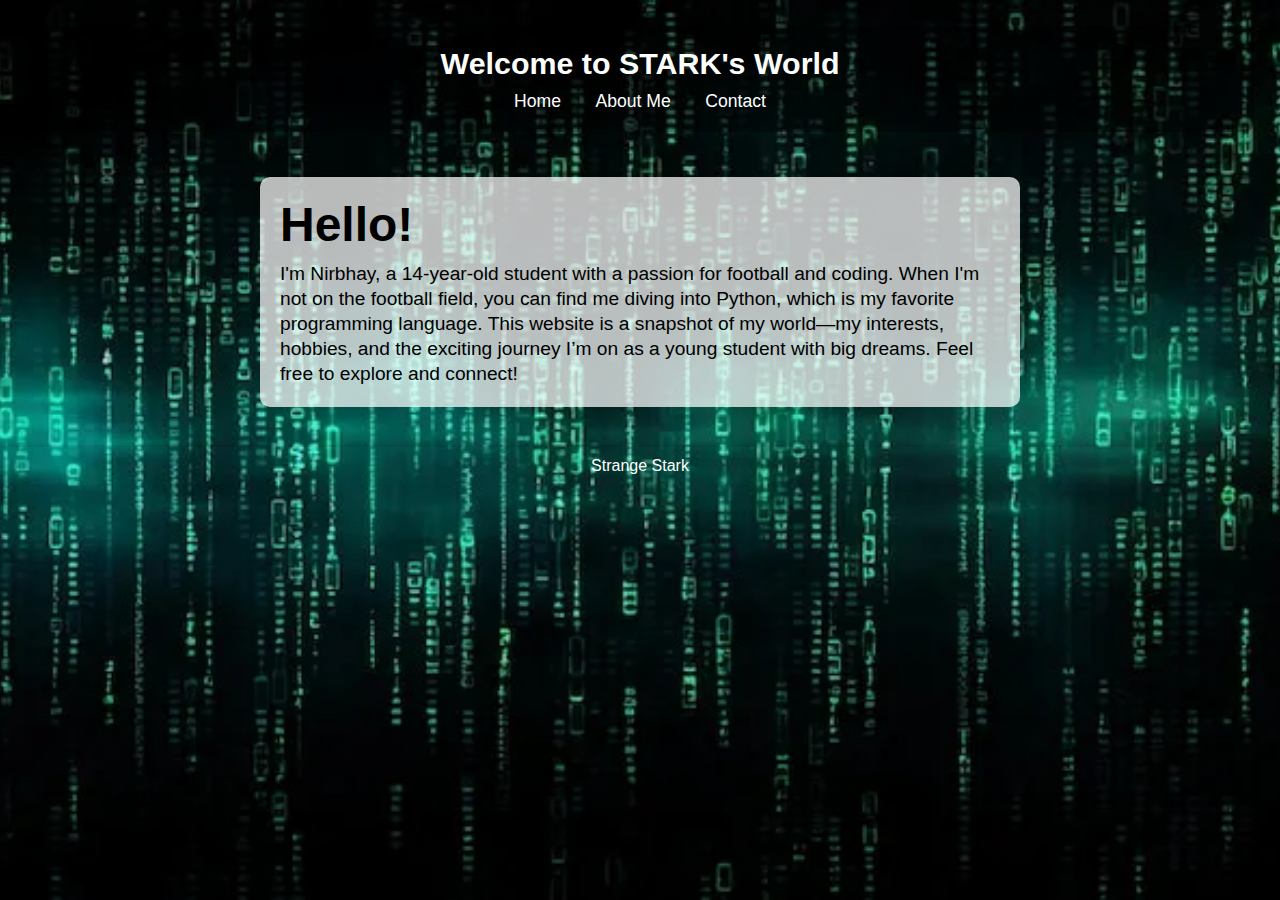
<file: index.html>
<!DOCTYPE html>
<html lang="en">
<head>
    <meta charset="UTF-8">
    <meta name="viewport" content="width=device-width, initial-scale=1.0">
    <title>Home - Nirbhay's Personal Website</title>
    <link rel="stylesheet" href="style.css">
</head>
<body>
    <header class="header">
        <h1 class="header-title">Welcome to STARK's World</h1>
        <nav class="nav">
            <ul class="nav-list">
                <li class="nav-item"><a href="index.html" class="nav-link">Home</a></li>
                <li class="nav-item"><a href="about.html" class="nav-link">About Me</a></li>
                <li class="nav-item"><a href="contact.html" class="nav-link">Contact</a></li>
            </ul>
        </nav>
    </header>
    <main class="main-content">
        <section class="intro">
            <h2 class="section-title">Hello!</h2>
            <p class="intro-text">I'm Nirbhay, a 14-year-old student with a passion for football and coding. When I'm not on the football field, you can find me diving into Python, which is my favorite programming language. This website is a snapshot of my world—my interests, hobbies, and the exciting journey I’m on as a young student with big dreams. Feel free to explore and connect!</p>
        </section>
    </main>
    <footer class="footer">
        <p>Strange Stark</p>
    </footer>
</body>
</html>
</file>
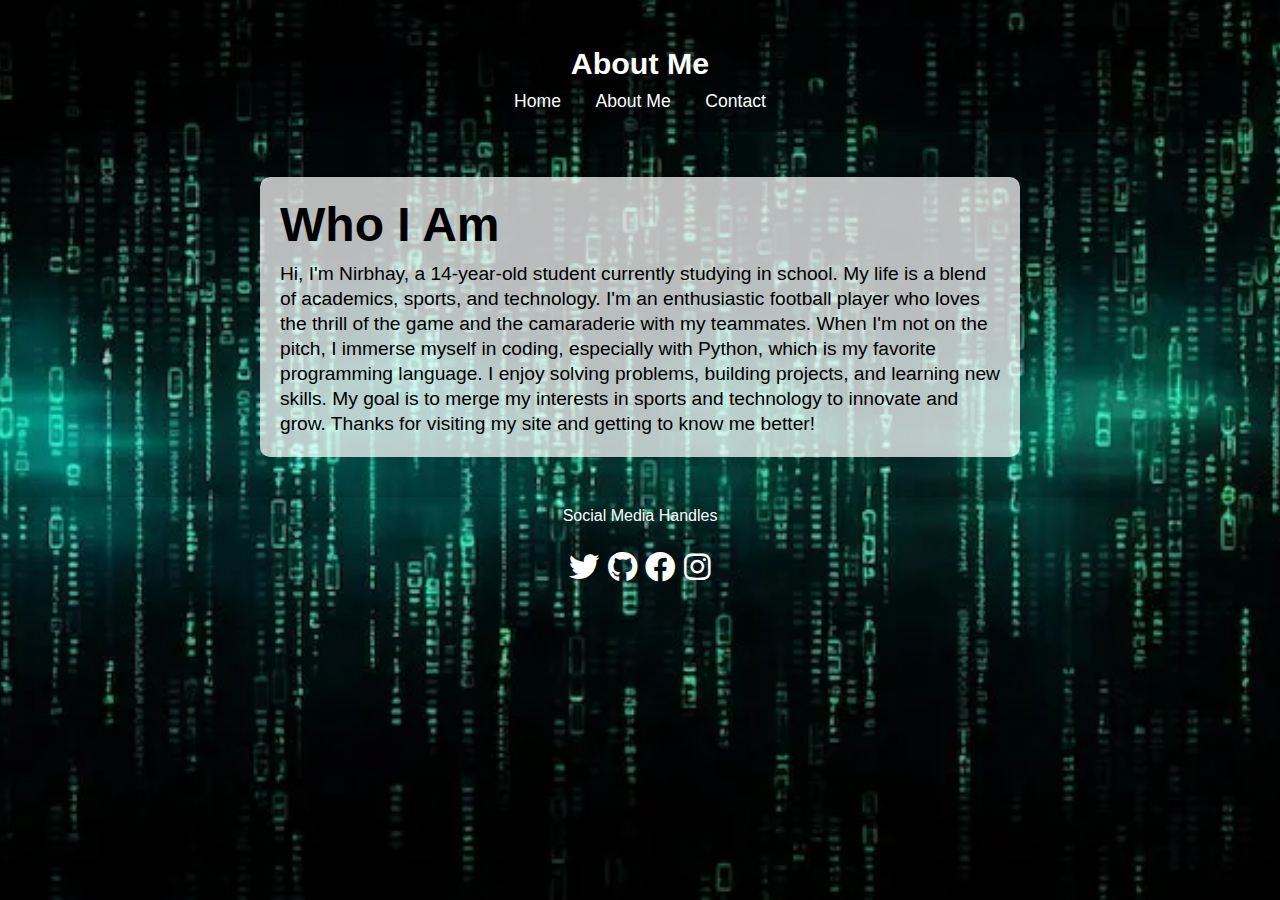
<file: about.html>
<!DOCTYPE html>
<html lang="en">
<head>
    <meta charset="UTF-8">
    <meta name="viewport" content="width=device-width, initial-scale=1.0">
    <title>About Me - Nirbhay's Personal Website</title>
    <link rel="stylesheet" href="style.css">
    <link rel="stylesheet" href="https://cdnjs.cloudflare.com/ajax/libs/font-awesome/6.0.0-beta3/css/all.min.css">
</head>
<body>
    <header class="header">
        <h1 class="header-title">About Me</h1>
        <nav class="nav">
            <ul class="nav-list">
                <li class="nav-item"><a href="index.html" class="nav-link">Home</a></li>
                <li class="nav-item"><a href="about.html" class="nav-link">About Me</a></li>
                <li class="nav-item"><a href="contact.html" class="nav-link">Contact</a></li>
            </ul>
        </nav>
    </header>
    <main class="main-content">
        <section class="about">
            <h2 class="section-title">Who I Am</h2>
            <p class="about-text">Hi, I'm Nirbhay, a 14-year-old student currently studying in school. My life is a blend of academics, sports, and technology. I'm an enthusiastic football player who loves the thrill of the game and the camaraderie with my teammates. When I'm not on the pitch, I immerse myself in coding, especially with Python, which is my favorite programming language. I enjoy solving problems, building projects, and learning new skills. My goal is to merge my interests in sports and technology to innovate and grow. Thanks for visiting my site and getting to know me better!</p>
        </section>
    </main>
    <footer class="footer">
        <p>Social Media Handles</p>
        <div class="social-links">
            <a href="https://twitter.com/yourprofile" target="_blank" class="social-link">
                <i class="fab fa-twitter"></i>
            </a>
            <a href="https://github.com/yourprofile" target="_blank" class="social-link">
                <i class="fab fa-github"></i>
            </a>
            <a href="https://linkedin.com/in/yourprofile" target="_blank" class="social-link">
                <i class="fab fa-facebook"></i>
            </a>
            <a href="https://instagram.com/yourprofile" target="_blank" class="social-link">
                <i class="fab fa-instagram"></i>
            </a>
        </div>
    </footer>
</body>
</html>
</file>
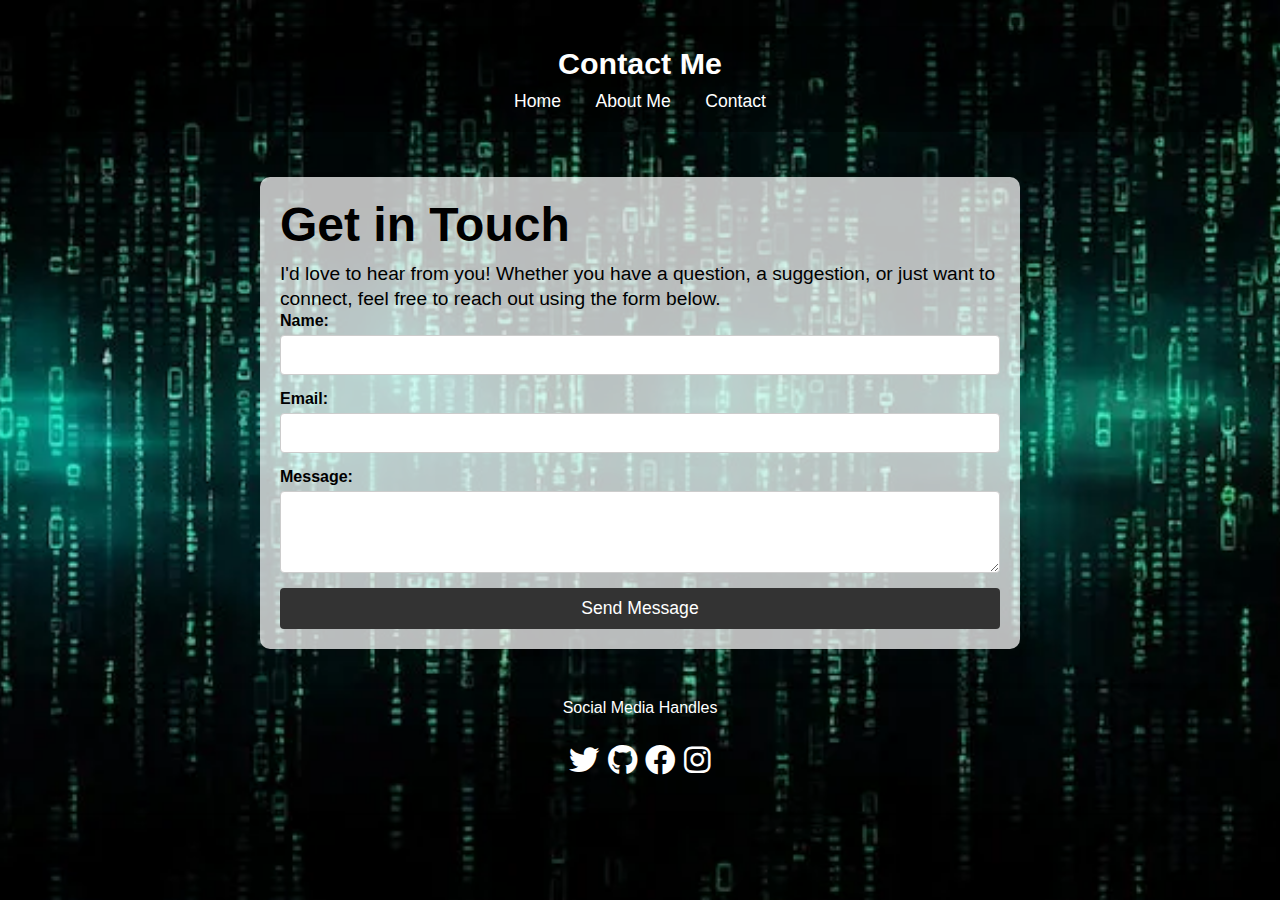
<file: contact.html>
<!DOCTYPE html>
<html lang="en">
<head>
    <meta charset="UTF-8">
    <meta name="viewport" content="width=device-width, initial-scale=1.0">
    <title>Contact Me - Nirbhay's Personal Website</title>
    <link rel="stylesheet" href="style.css">
    <link rel="stylesheet" href="https://cdnjs.cloudflare.com/ajax/libs/font-awesome/6.0.0-beta3/css/all.min.css">
</head>
<body>
    <header class="header">
        <h1 class="header-title">Contact Me</h1>
        <nav class="nav">
            <ul class="nav-list">
                <li class="nav-item"><a href="index.html" class="nav-link">Home</a></li>
                <li class="nav-item"><a href="about.html" class="nav-link">About Me</a></li>
                <li class="nav-item"><a href="contact.html" class="nav-link">Contact</a></li>
            </ul>
        </nav>
    </header>
    <main class="main-content">
        <section class="contact">
            <h2 class="section-title">Get in Touch</h2>
            <p class="contact-text">I'd love to hear from you! Whether you have a question, a suggestion, or just want to connect, feel free to reach out using the form below.</p>
            <form action="https://api.web3forms.com/submit" method="POST" class="contact-form">
                <input type="hidden" name="access_key" value="517de33b-0680-46e5-93b1-26a02b840967">
                <label for="name" class="form-label">Name:</label>
                <input type="text" id="name" name="name" required class="form-input">

                <label for="email" class="form-label">Email:</label>
                <input type="email" id="email" name="email" required class="form-input">

                <label for="message" class="form-label">Message:</label>
                <textarea id="message" name="message" rows="4" required class="form-textarea"></textarea>

                <button type="submit" class="form-button">Send Message</button>
            </form>
        </section>
    </main>
    <footer class="footer">
        <p>Social Media Handles</p>
        <div class="social-links">
            <a href="https://x.com/strangexstark" target="_blank" class="social-link">
                <i class="fab fa-twitter"></i>
            </a>
            <a href="https://github.com/lordstarkk" target="_blank" class="social-link">
                <i class="fab fa-github"></i>
            </a>
            <a href="https://www.facebook.com/strangexstark" target="_blank" class="social-link">
                <i class="fab fa-facebook"></i>
            </a>
            <a href="https://www.instagram.com/strangexstark_/" target="_blank" class="social-link">
                <i class="fab fa-instagram"></i>
            </a>
        </div>
    </footer>
    
</body>
</html>
</file>
<file: style.css>
/* General Reset */
* {
    margin: 0;
    padding: 0;
    box-sizing: border-box;
}

body {
    font-family: 'Arial', sans-serif;
    color: #000000;
    background-color: #f4f4f4;
    background-image: url('bgg.webp'); /* Background image for the entire site */
    background-size: cover; /* Cover the entire viewport */
    background-attachment: fixed; /* Keep the background fixed during scroll */
    background-position: center; /* Center the image */
    background-repeat: no-repeat; /* Prevent the image from repeating */
}

.header {
    margin: 2%;
    background: rgba(0, 0, 0, 0.322); /* Semi-transparent background */
    color: #ffffff;
    padding: 20px 0;
    text-align: center;
    box-shadow: 0 2px 4px rgba(0, 0, 0, 0);
    border-radius: 10px;
}

.header-title {
    font-size: 1.9em;
    margin-bottom: 10px;
}

.nav {
    margin-top: 10px;
}

.nav-list {
    list-style: none;
}

.nav-item {
    display: inline;
    margin: 0 15px;
}

.nav-link {
    color: #fff;
    text-decoration: none;
    font-size: 1.1em;
    transition: color 0.3s;
}

.nav-link:hover {
    color: #e0e0e0;
}

.main-content {
    padding: 20px;
    max-width: 800px;
    margin: auto;
}

.intro, .about, .contact {
    background: rgba(255, 255, 255, 0.726); /* Semi-transparent background */
    padding: 20px;
    border-radius: 10px;
    box-shadow: 0 4px 8px rgba(0,0,0,0.1);
    margin-bottom: 20px;
}

.section-title {
    font-size: 3em;
    margin-bottom: 10px;
    color: #000000;
}

.intro-text, .about-text, .contact-text {
    font-size: 1.2em;
    line-height: 1.3;
    color: #000000;
}

.contact-form {
    display: flex;
    flex-direction: column;
}

.form-label {
    margin-bottom: 5px;
    font-weight: bold;
}

.form-input, .form-textarea {
    padding: 10px;
    margin-bottom: 15px;
    border: 1px solid #ccc;
    border-radius: 4px;
}

.form-input {
    font-size: 1em;
}

.form-textarea {
    font-size: 1em;
    resize: vertical;
}

.form-button {
    background-color: #333;
    color: #fff;
    border: none;
    padding: 10px 15px;
    border-radius: 4px;
    cursor: pointer;
    font-size: 1.1em;
    transition: background-color 0.3s;
}

.form-button:hover {
    background-color: #555;
}

.footer {
    background: rgba(0, 0, 0, 0); /* Semi-transparent background */
    color: #fff;
    text-align: center;
    padding: 10px 0;
    bottom: 0;
    width: 100%;
    box-shadow: 0 -2px 4px rgba(0,0,0,0.1);
}

.footer-text {
    font-size: 0.9em;
}


.social-links {
    margin-top: 10px;
    margin: 2%;
    margin-bottom: 2%;
}

.social-link {
    margin: 0 15px;
    color: #fff;
    font-size: 1.9em;
    transition: color 0.3s ease;
    display:contents;
}

.social-link:hover {
    color: #0085e5;
}
</file>
